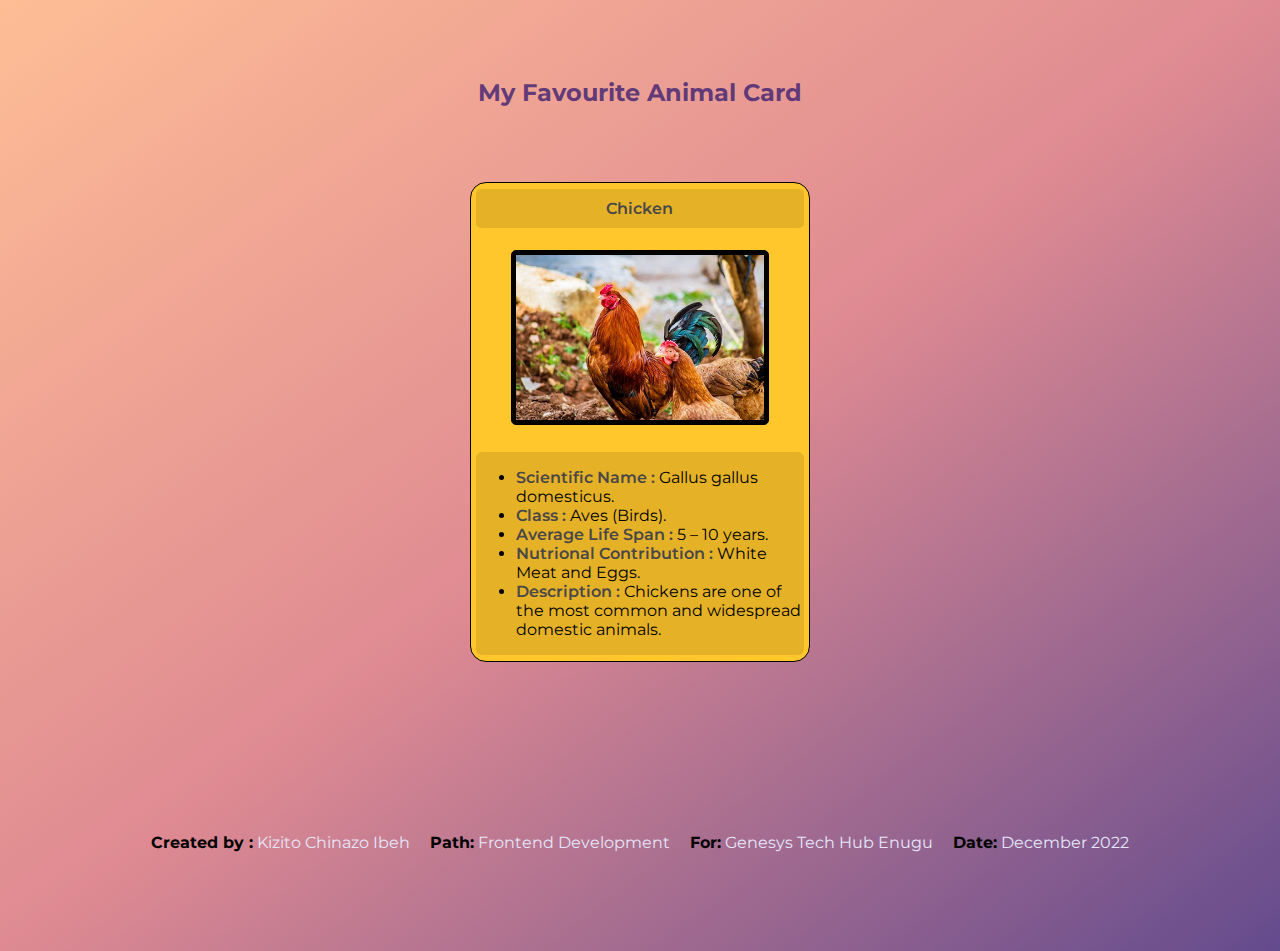
<file: index.html>
<!DOCTYPE html>
<html lang="en">
  <head>
    <meta charset="UTF-8" />
    <meta http-equiv="X-UA-Compatible" content="IE=edge" />
    <meta name="viewport" content="width=device-width, initial-scale=1.0" />
    <title>My Favourite Animal Card</title>
    <link rel="stylesheet" href="./styles/styles.css"/>
  </head>
  <body>
    <header>
      <h2>My Favourite Animal Card</h2>
    </header>

    <main class="card">
      <figcaption>Chicken</figcaption>
      <figure>
        <img
          src="./images/pexels-samer-daboul-chicken image.jpg"
          alt="Image of a chicken"
        />
      </figure>
      <section class="details-container">
        <ul>
          <li>
            <span class="caption-container">Scientific Name :</span> Gallus
            gallus domesticus.
          </li>
          <li><span class="caption-container">Class :</span> Aves (Birds).</li>
          <li>
            <span class="caption-container">Average Life Span :</span> 5 –
            10 years.
          </li>
          <li>
            <span class="caption-container">Nutrional Contribution :</span>
            White Meat and Eggs.
          </li>
          <li>
            <span class="caption-container">Description :</span> Chickens are
            one of the most common and widespread domestic animals.
          </li>
        </ul>
      </section>
    </main>

    <footer>
      <p><strong>Created by :</strong> Kizito Chinazo Ibeh</p>
      <p><strong>Path:</strong> Frontend Development</p>
      <p><strong>For:</strong> Genesys Tech Hub Enugu</p>
      <p><strong>Date:</strong> December 2022</p>
    </footer>
  </body>
</html>
</file>
<file: styles/styles.css>
/* google fonts */
@import url("https://fonts.googleapis.com/css2?family=Montserrat:wght@100;200;300;400;500;600;700;800;900&display=swap");

*{
    box-sizing: border-box;
}
header{
    padding: 50px;
    height: 101%;
    width: 101%;
    text-align: center;
}

h2{
    color: rgba(61, 30, 113, 0.8);
    font-weight: 700;
}
    




body{
    display: flex;
    flex-direction: column;
    justify-content: center;
    align-items: center;
    font-family: "Montserrat", sans-serif;
    background: linear-gradient(to bottom right,
    rgba(254, 173, 123, 0.8),
    rgb(215, 109, 119, 0.8),
    rgba(61, 30, 113, 0.8));
    background-repeat: no-repeat
}

.card{
    margin-top: 5px;
    margin-bottom: 80px;
    display: flex;
    flex-direction: column;
    justify-content: space-evenly;
    align-items: center;
    border: 1px solid black;
    border-radius: 1rem;
    color: black;
    height: 480px;
    width: 340px;
    background-color: #FFC72C;
}
figcaption{
    margin-top: -1;
    padding: 10px;
    width: 97%;
    border-radius: 5px;
    background-color: rgba(0, 0, 0, 0.101);
    text-align: center;
   
}
img{
    border-radius: 5px;
    padding: 4px;
    width :  100%;
    border: 1px solid black;
    background-color: black;
}
.details-container{
    background-color: rgba(0, 0, 0, 0.101);
    border-radius: 6px;
    width:97%
}
.caption-container, figcaption{
    font-weight: 600;
    color: rgb(74, 71, 71);
    margin: 0 auto;
    padding: 0 auto;
}

footer{
    display: flex;
    flex-direction: row;
    text-align: center;
    justify-content: center;
}

p{
    margin-left: 10px;
    margin-right: 10px;
    padding-top: 75px;
    padding-bottom: 75px;
    color: lavender;
}

strong{
    color: black;
}

@media (max-width: 750px) {
    footer{
        display: flex;
        flex-direction: column;
        justify-content: center;
        align-items: flex-start;
        width: 80vw;
        margin-bottom: 50px;
    }
    p{
        margin-bottom: 2px;
        margin-top: 0px;
        padding-top: 0px;
        padding-bottom: 2px;
        text-align: center;
    }
    .card{
        width: 80vw;
    }

}
</file>
